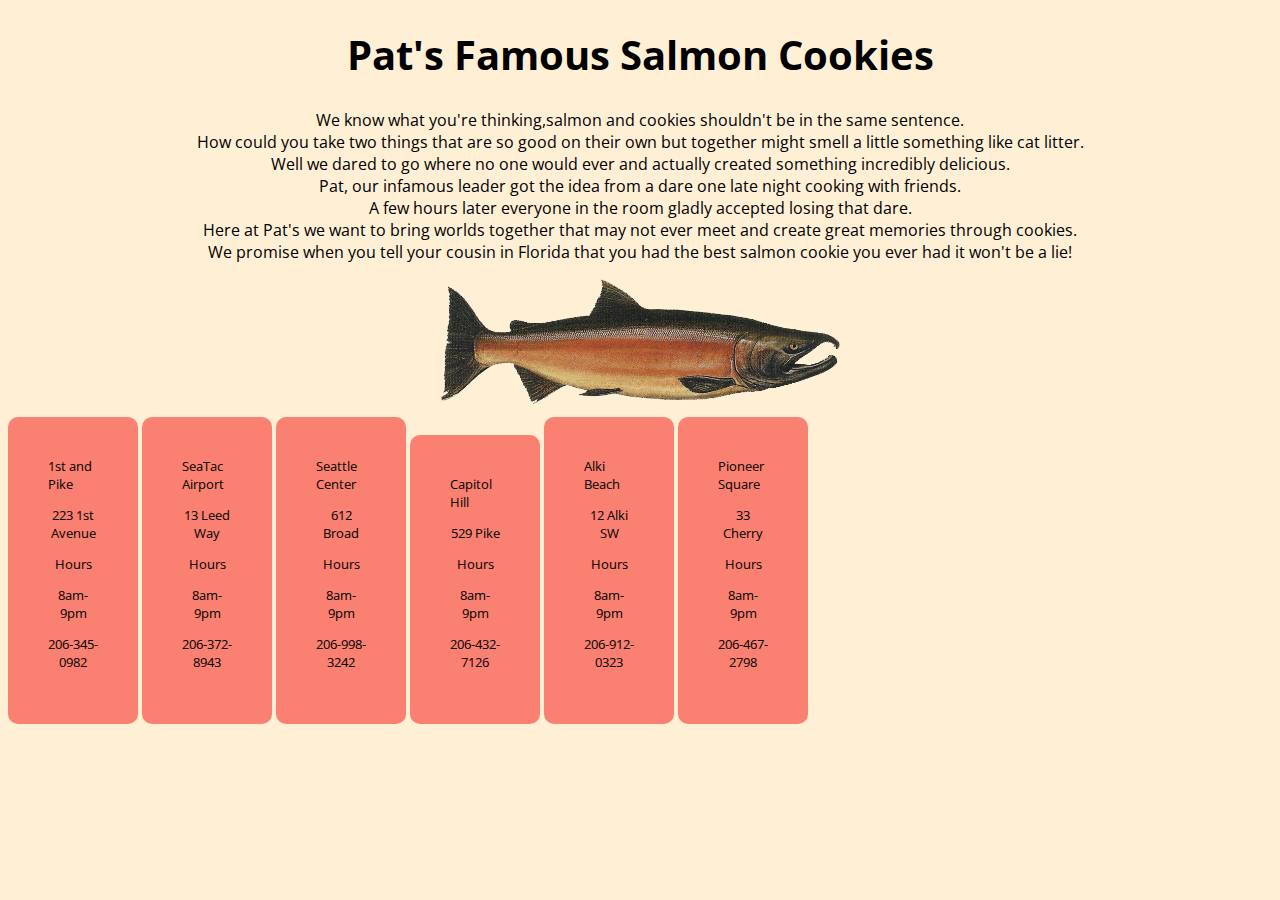
<file: index.html>
<!DOCTYPE html>
<html>

<head>
  <link rel="stylesheet" href="style.css">
  <link href="https://fonts.googleapis.com/css?family=Open+Sans" rel="stylesheet">
  <title></title>
</head>
<body>

    
  <h1>Pat's Famous Salmon Cookies</h1>
  <p>We know what you're thinking,salmon and cookies shouldn't be in the same sentence. <br>
  How could you take two things that are so good on their own but together might smell a little something like cat litter.<br>
 Well we dared to go where no one would ever and actually created something incredibly delicious. <br>
 Pat, our infamous leader got the idea from a dare one late night cooking with friends. <br>
 A few hours later everyone in the room gladly accepted losing that dare. <br>
 Here at Pat's we want to bring worlds together that may not ever meet and create great memories through cookies. <br>
  We promise when you tell your cousin in Florida that you had the best salmon cookie you ever had it won't be a lie!</p>

  
  <img src="images/salmon.png" alt="salmon">
  <div id"storediv"=>
  <span>
    <ul>1st and Pike
    <p>223 1st Avenue</p>
    <p>Hours</p>
    <p>8am-9pm</p>
    <p>206-345-0982</p>
    </ul>
  </span>
  <span>
    <ul>SeaTac Airport
    <p>13 Leed Way</p>
    <p>Hours</p>
    <p>8am-9pm</p>
    <p>206-372-8943</p>
    </ul>
    <span>
      <ul>Seattle Center
      <p>612 Broad</p>
        <p>Hours</p>
        <p>8am-9pm</p>
        <p>206-998-3242</p>
      </ul>
      <ul>Capitol Hill
      <p>529 Pike</p>
        <p>Hours</p>
        <p>8am-9pm</p>
        <p>206-432-7126</p>
      </ul>
      <ul>Alki Beach
        <p>12 Alki SW</p>
        <p>Hours</p>
        <p>8am-9pm</p>
        <p>206-912-0323</p>
      </ul>
      <ul> Pioneer Square
        <p>33 Cherry</p>
      <p>Hours</p>
      <p>8am-9pm</p>
      <p>206-467-2798</p>
    
  </span>
  </div>
</body>
</html>
</file>
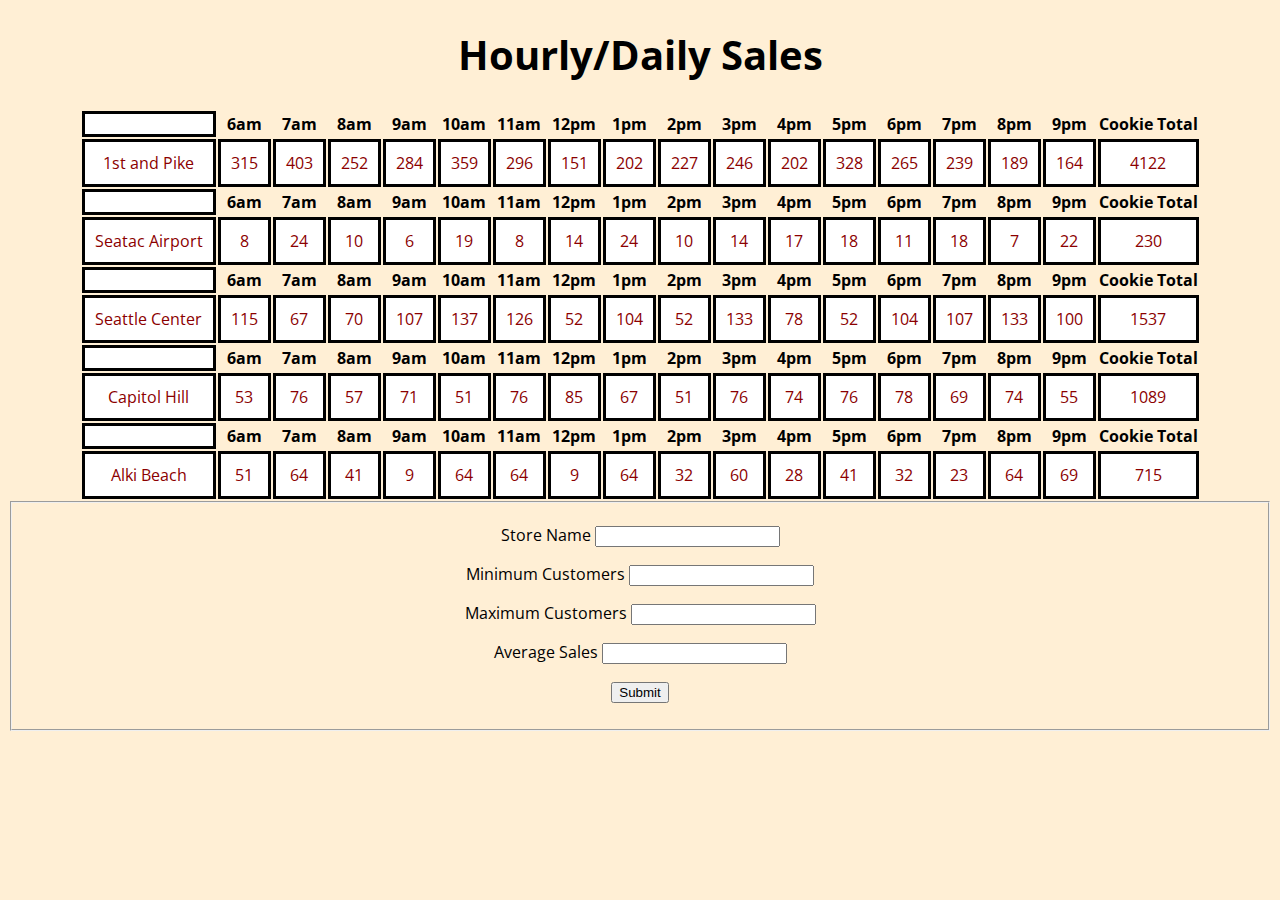
<file: sales.html>
<!DOCTYPE html>
<html>

<head>
  <title>Daily Sales</title>
  <h1>Hourly/Daily Sales</h1>
  <link rel="stylesheet" href="style.css">
  <link href="https://fonts.googleapis.com/css?family=Open+Sans" rel="stylesheet">
</head>

<body>
  <table>
     <thead id="store">
     

       <!-- <tr>
        <td>1st and Pike</td>
        <td>SeaTac Airport</td>
        <td>Seattle Center</td>
        <td>Capitol Hill</td>
        <td>Alki Beach</td>
      </tr>  -->
    </thead>
    <tbody id="store">
       <!-- <tr>
        <td>23</td>
        <td>3</td>
        <td>11</td>
        <td>20</td>
        <td>2</td>
      </tr>
      <tr>
        <td>65</td>
        <td>24</td>
        <td>38</td>
        <td>38</td>
        <td>16</td>
      </tr>
      <tr>
        <td>6.3</td>
        <td>1.2</td>
        <td>3.7</td>
        <td>2.3</td>
        <td>4.6</td>
      </tr>  -->
    </tbody>
    <foot></foot>
  </table>
  <table id="stores"></table> 
  <header>

  </header>

  <form id="get-store">
    <fieldset>
   <p> <label for="storeName-input">Store Name</label>
    <input type="text" id="storeName-input" name="storeName" required></input></p>
   <p><label for="minimumCust-input">Minimum Customers</label> 
    <input type="number" id="minimumCust-input" name="minimumCust" required></input></p>
    <p> <label for="maximumCust-input">Maximum Customers</label>
    <input type="number" id="maximumCust-input" name="maximumCust" required></input></p>
    <p> <label for="averageSales-input">Average Sales</label>
    <input type="number" step="0.1" id="averageSales" name="averageSales" required></input></p>
    <p><input type="submit" /></p>
    </fieldset>
  </form>
  <!-- <main>
    <h1>1st and Pike</h1>
    <ul id="first-pike"></ul>

    <h1>SeaTac Airport</h1>
    <ul id="sea-tac"></ul>

    <h1>Seattle Center</h1>
    <ul id="sea-center"></ul>

    <h1>Capitol Hill</h1>
    <ul id="capitol-hill"></ul>

    <h1>Alki Beach</h1>
    <ul id="alki-beach"></ul>
  </main> -->


  <script src="app.js"></script>
</body>

</html>
</file>
<file: style.css>
body {
background-color: papayawhip;
font-family: 'Open Sans';
}

title{

text-align: center;

}

h1 {
  background: papayawhip;
  border-right-width: 30px;
  text-align: center;
  font-size: 40px;
  

}
p{
text-align: center;
}

table{
  margin: auto;

}
main{
  background: rgb(216, 208, 208);
  width: 50%;
  color: oldlace;
}

td {
  padding: 10px;
  border: solid black;
  text-align: center;
  color: darkred;
  background-color: white;
}

img{                      
display: block;
margin: auto;
width: 400px;

}

img:hover {
 -webkit-transform: scaleX(-1);
    transform: scaleX(-1); 
}
span{
  max-width: 100px;
  margin: auto;
 
}

ul{
  padding: 40px;
  background-color: salmon;
  width: 50px;
  border-radius: 10px;
  font-size: 13px;
  display: inline-block;



}
/* #storediv{
  max-width: auto;
} */
</file>
